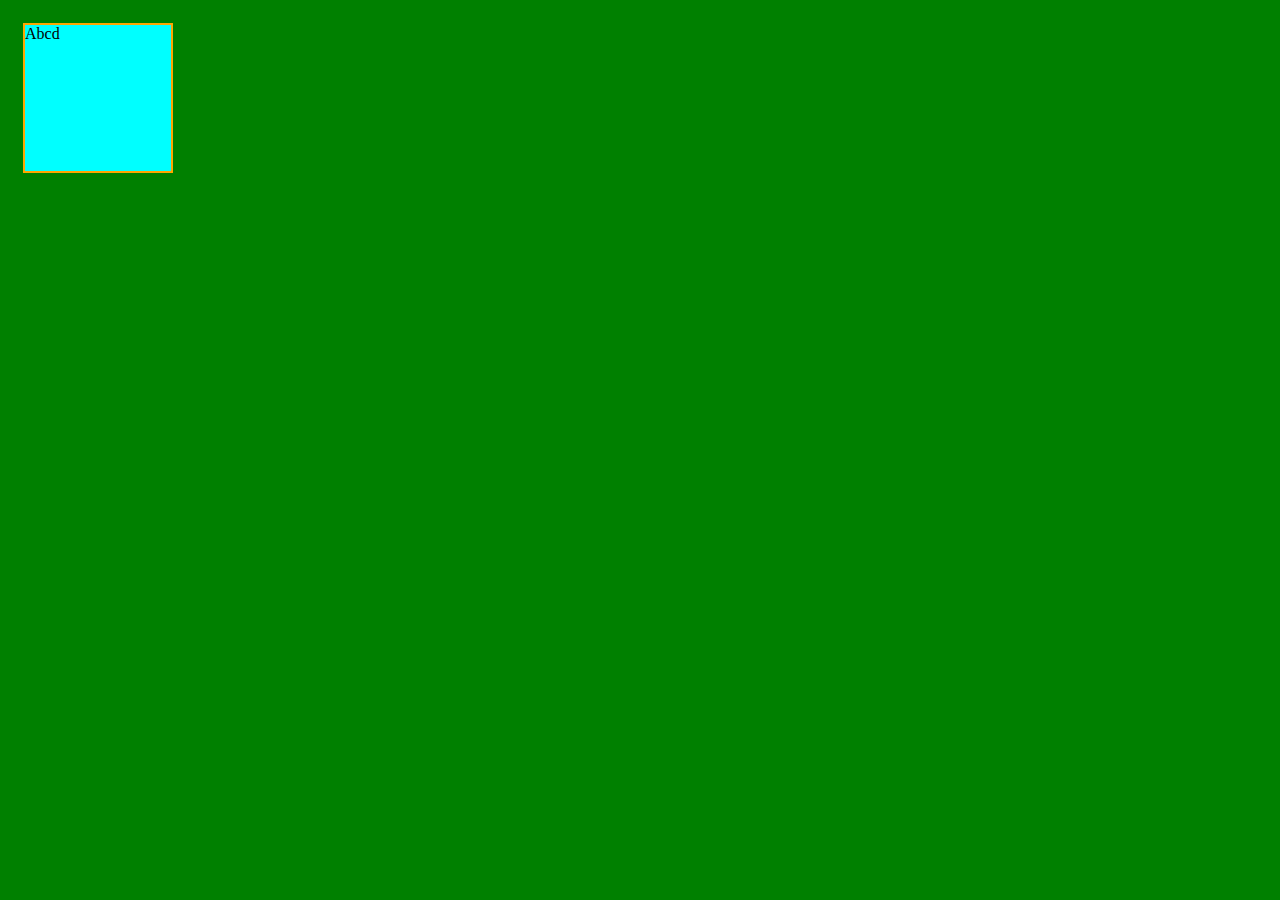
<file: Animation/index.html>
<!DOCTYPE html>
<html lang="en">
<head>
    <meta charset="UTF-8">
    <meta name="viewport" content="width=device-width, initial-scale=1.0">
    <title>Animation</title>
    <link rel="stylesheet" href="style.css">
</head>
<body>
    <!DOCTYPE html>
<html lang="en">
<head>
    <meta charset="UTF-8">
    <meta name="viewport" content="width=device-width, initial-scale=1.0">
    <title>Transition Property</title>
    <link rel="stylesheet" href="style.css">
</head>
<body>
    <div class="container">
        <div class="box">
            Abcd
        </div>
    </div>
</body>
</html>
</body>
</html>
</file>
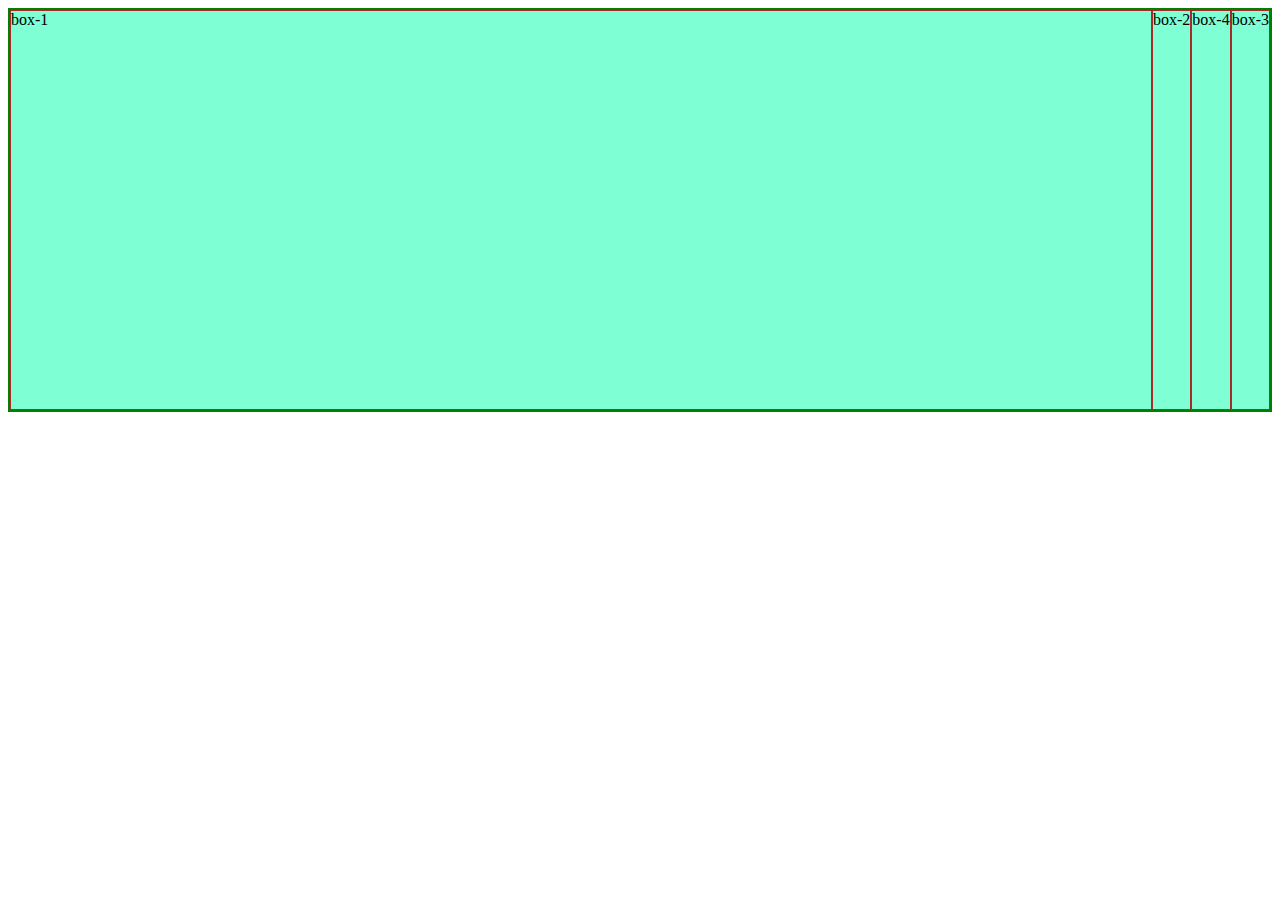
<file: Flexbox/index.html>
<!DOCTYPE html>
<html lang="en">
<head>
    <meta charset="UTF-8">
    <meta name="viewport" content="width=device-width, initial-scale=1.0">
    <title>Flex Box</title>
    <link rel="stylesheet" href="style.css">
</head>
<body>
    <div class="container">
       <div class="box" id="box1">box-1</div>
       <div class="box" id="box2">box-2</div>
       <div class="box" id="box3">box-3</div>
       <div class="box" id="box4">box-4</div> 
    </div>
</body>
</html>
</file>
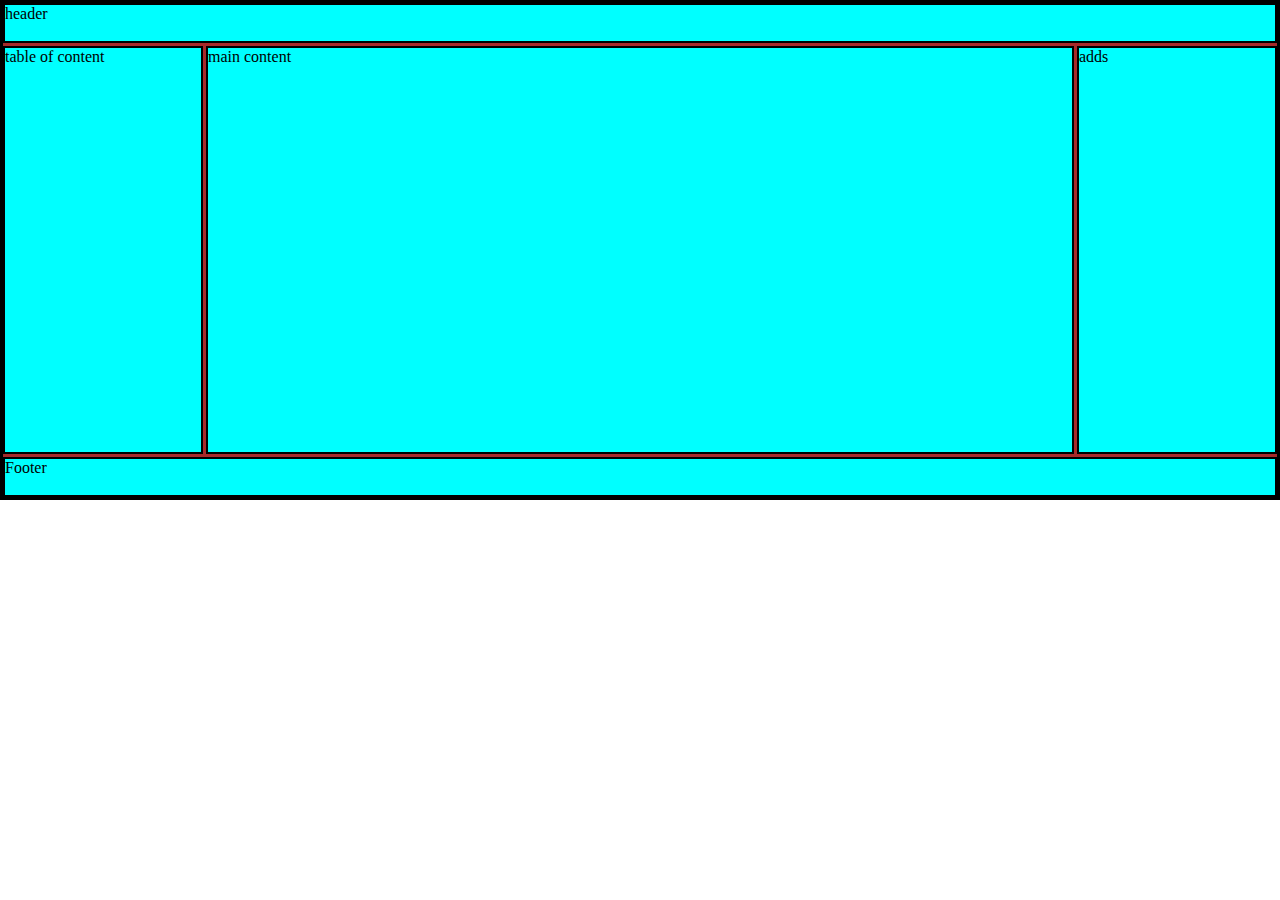
<file: Grid/index.html>
<!DOCTYPE html>
<html lang="en">
<head>
    <meta charset="UTF-8">
    <meta name="viewport" content="width=device-width, initial-scale=1.0">
    <title>Grid</title>
    <link rel="stylesheet" href="style.css">
</head>
<body>
    <div class="container">
        <div class="box" id="box1">header</div>
        <div class="box" id="box2">table of content</div>
        <div class="box" id="box3">main content</div>
        <div class="box" id="box4">adds</div>
        <div class="box" id="box5">Footer</div>
    </div>
</body>
</html>
</file>
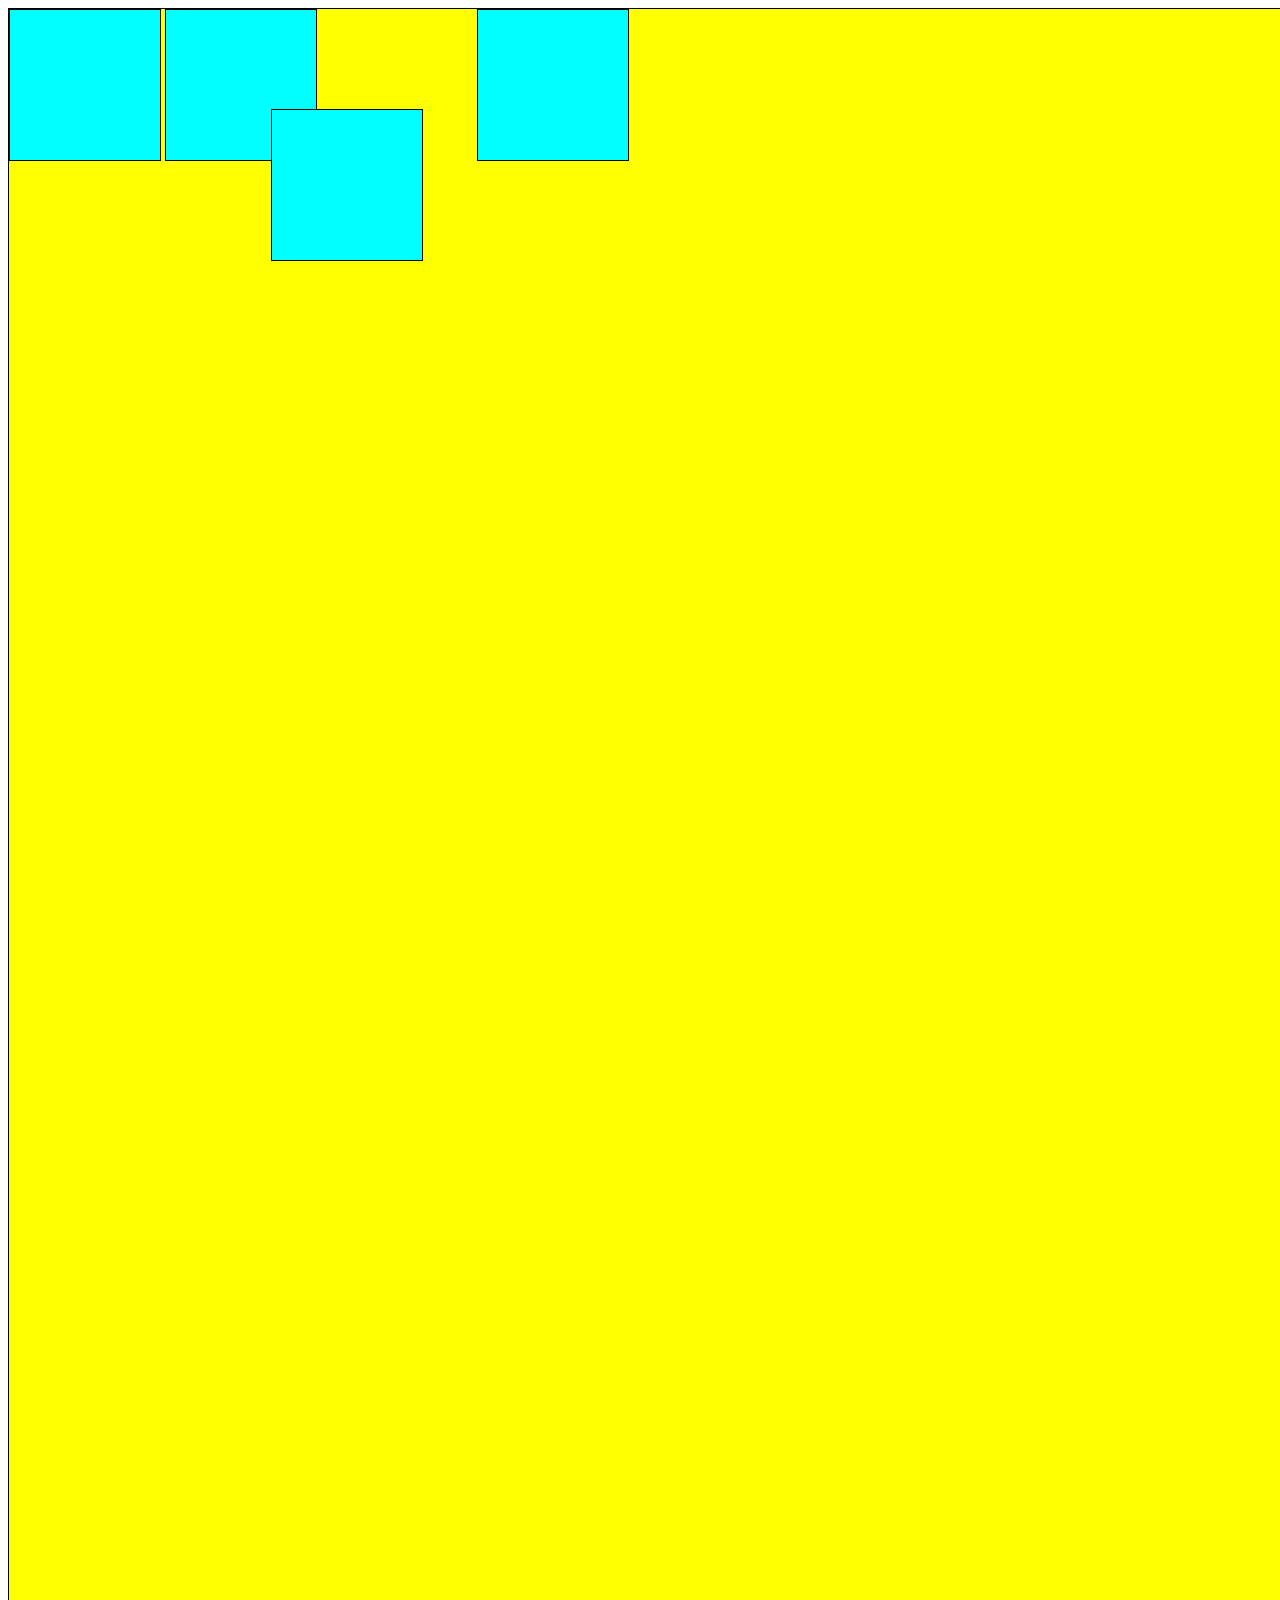
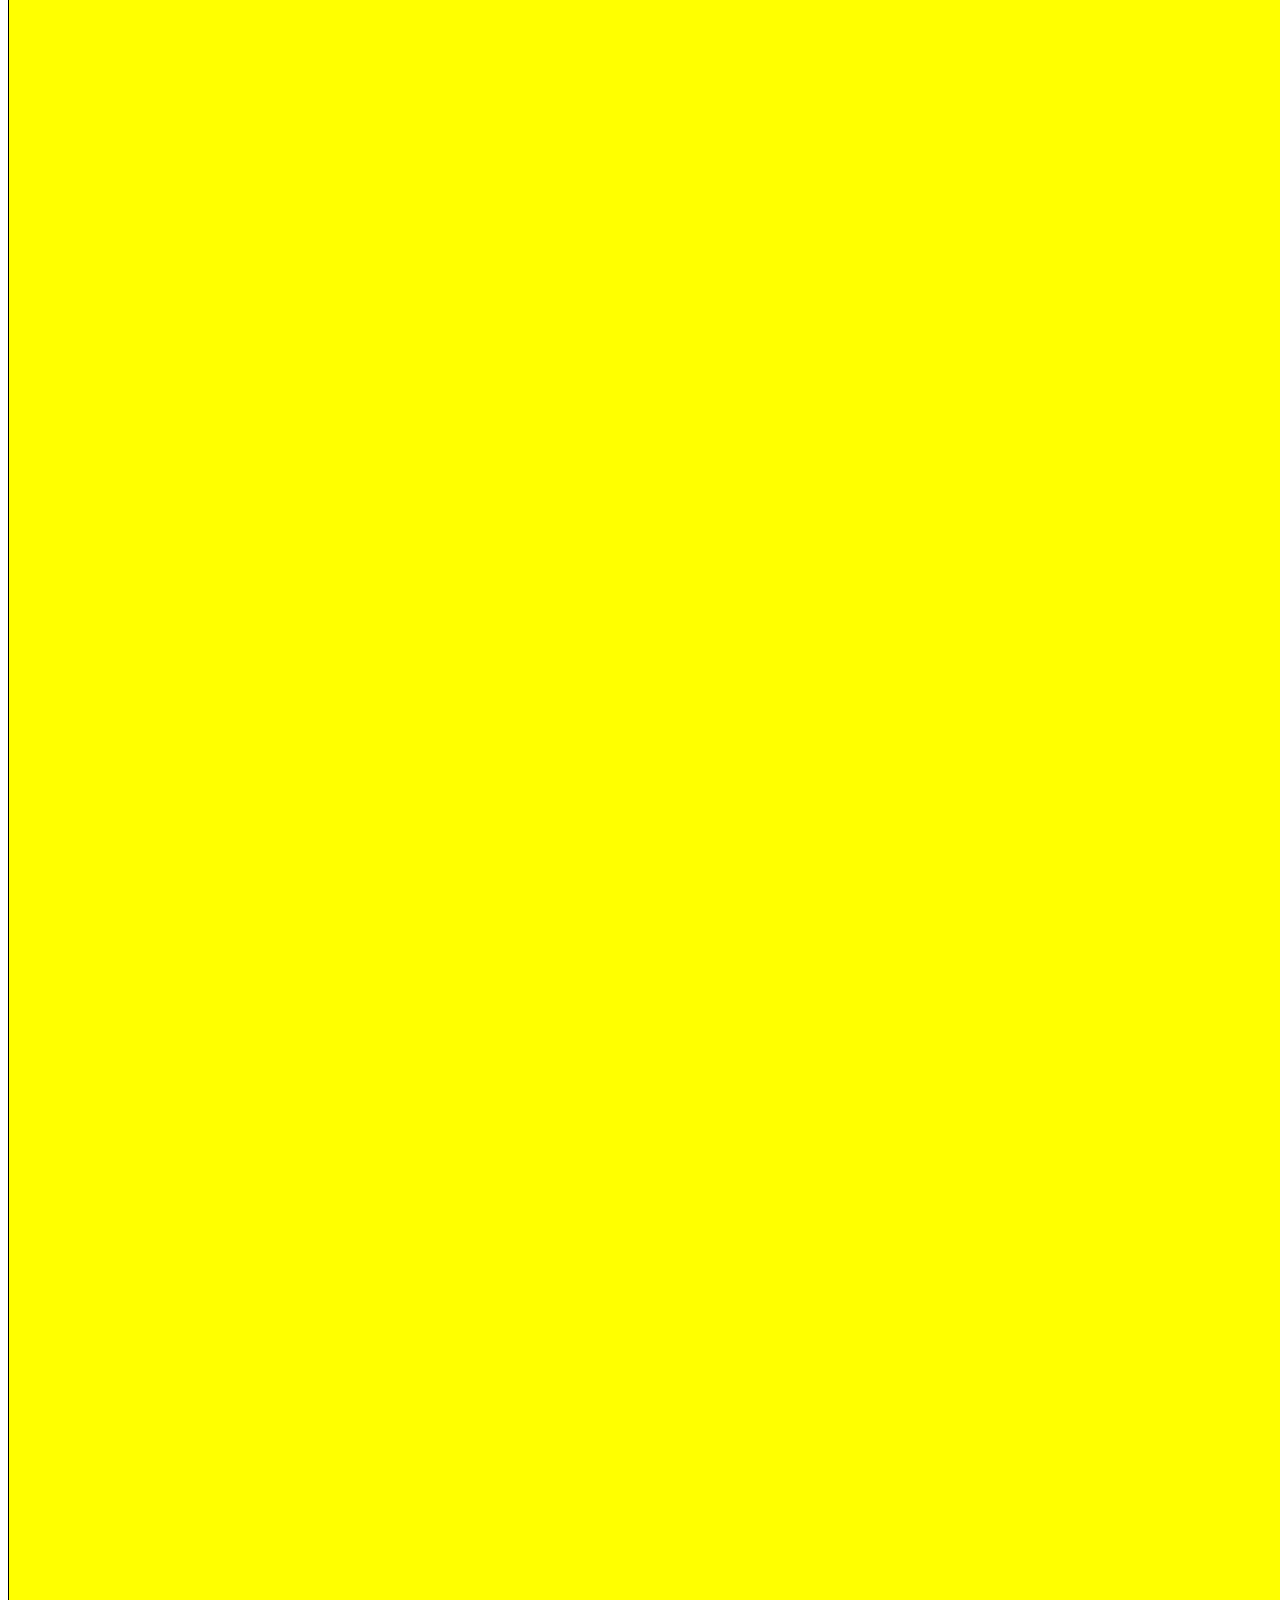
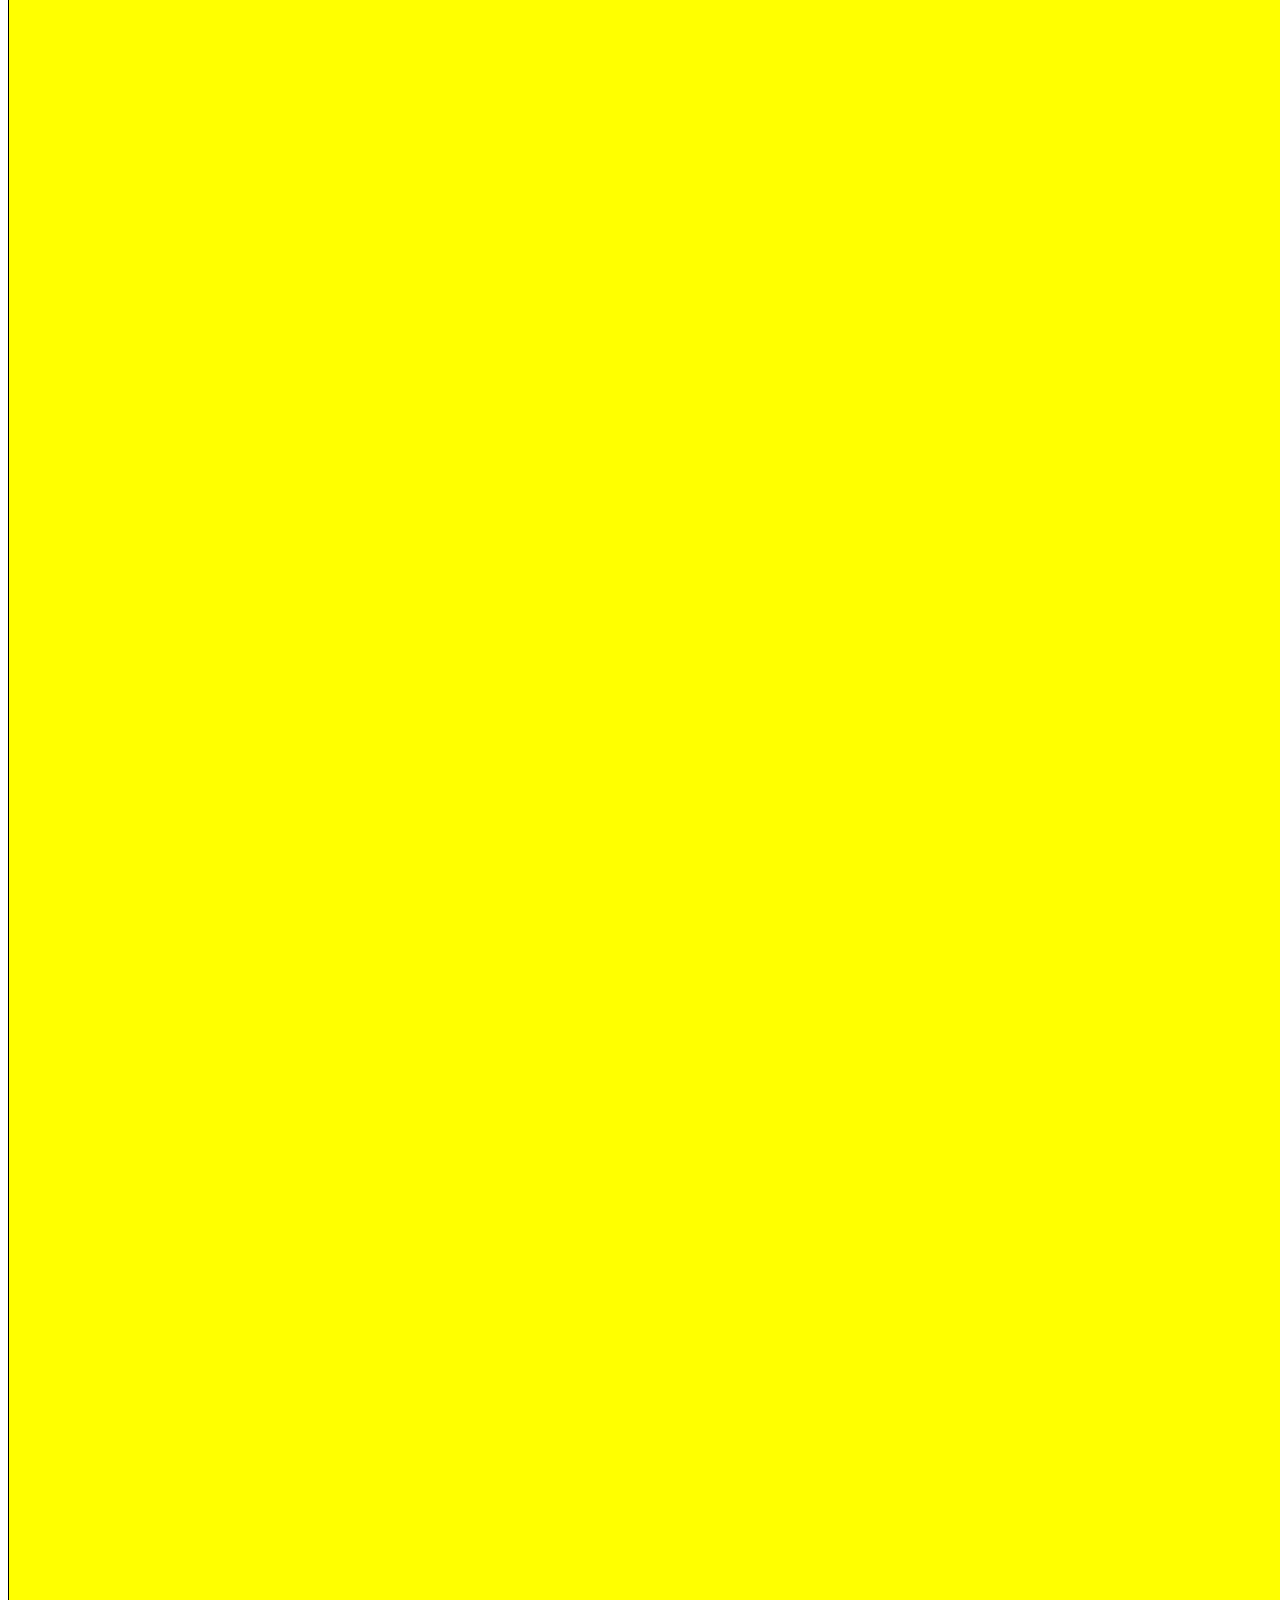
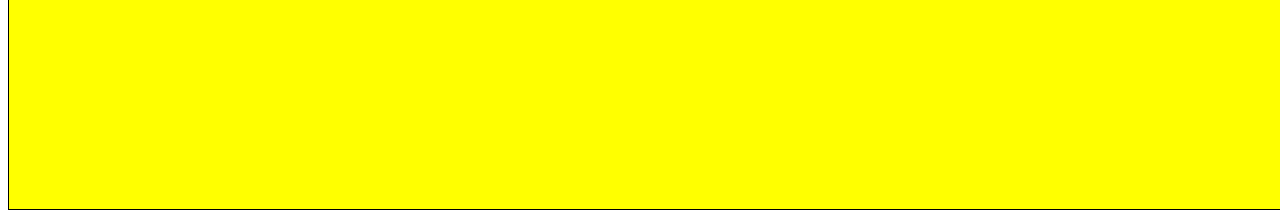
<file: positionProperty/index.html>
<!DOCTYPE html>
<html lang="en">
<head>
    <meta charset="UTF-8">
    <meta name="viewport" content="width=device-width, initial-scale=1.0">
    <link rel="stylesheet" href="style.css">
    <title>Position_property</title>
</head>
<body>
    <!-- <p>this is a para</p>
    <h1>This is heading 1</h1>
    <p>second para</p>
    <h1>Second Headind</h1> -->
    <div class="wrapper">
        <div class="box" id="box1"></div>
    <div class="box" id="box2"></div>
    <div class="box" id="box3"></div>
    <div class="box" id="box4"></div>
    </div>
    
</body>
</html>
</file>
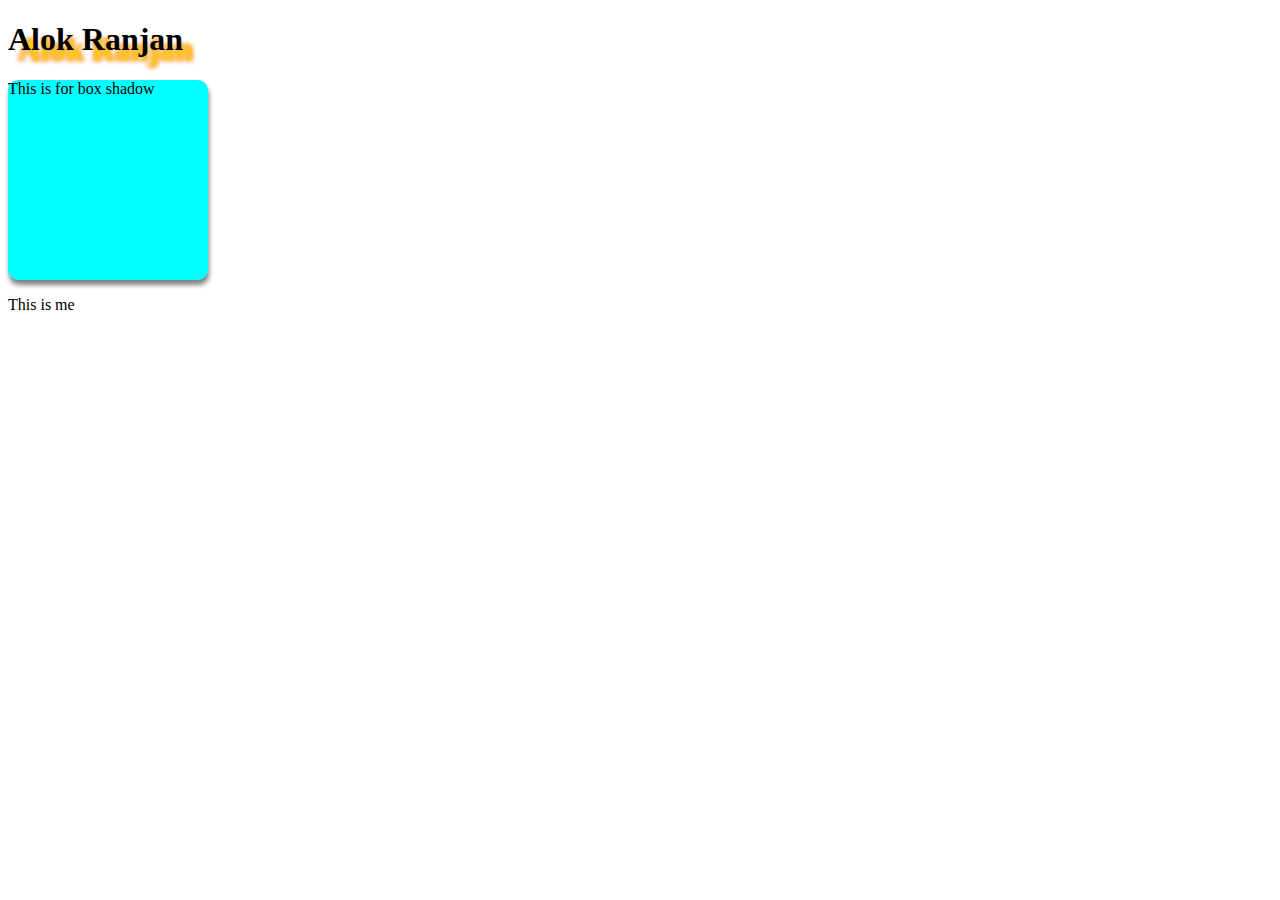
<file: shadow/index.html>
<!DOCTYPE html>
<html lang="en">
<head>
    <meta charset="UTF-8">
    <meta name="viewport" content="width=device-width, initial-scale=1.0">
    <link rel="stylesheet" href="style.css">
    <title>Shadows</title>
</head>
<body>
    <h1>Alok Ranjan</h1>
    <div class="box">This is for box shadow</div>
    <p>This is me</p>
</body>
</html>
</file>
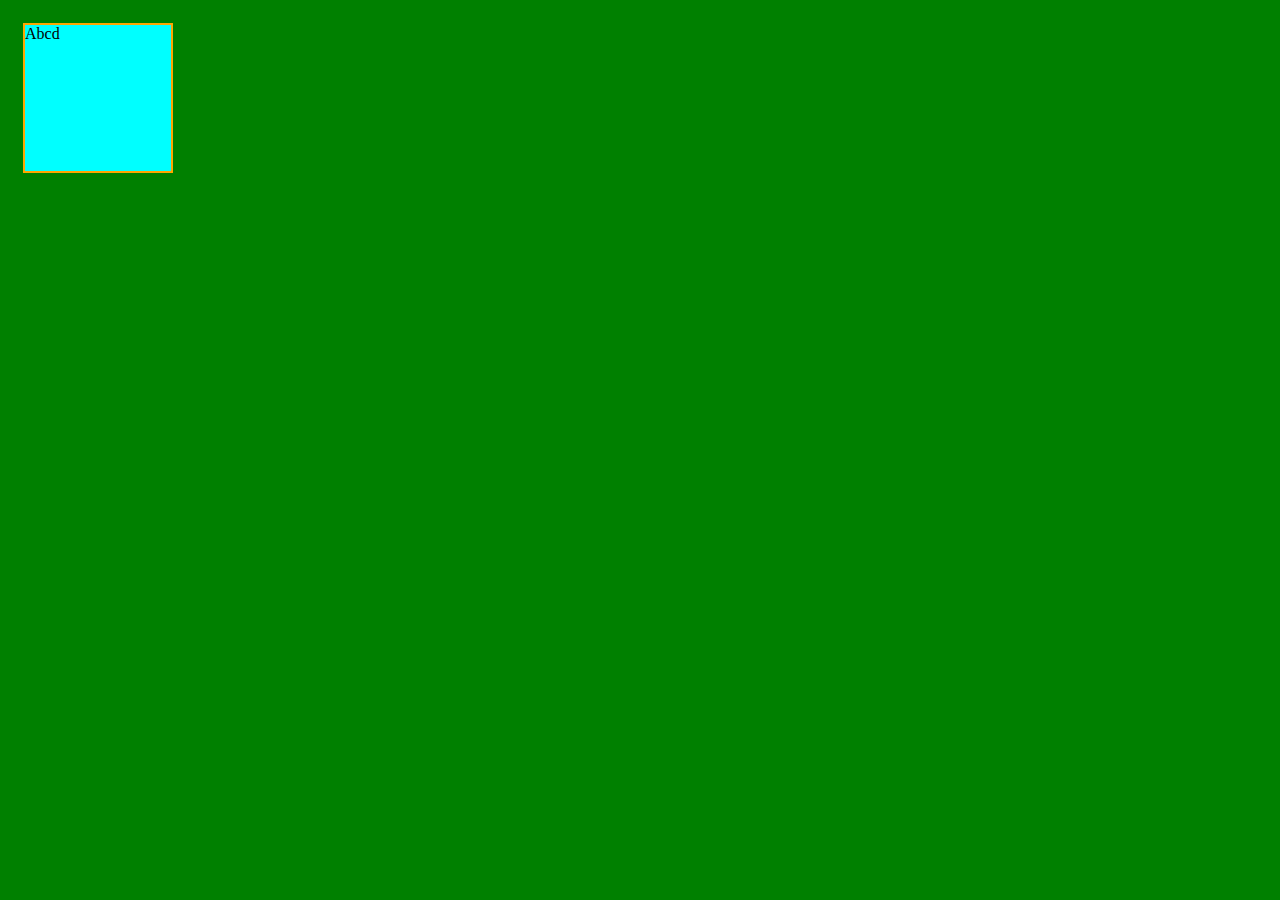
<file: TransitionProperty/index.html>
<!DOCTYPE html>
<html lang="en">
<head>
    <meta charset="UTF-8">
    <meta name="viewport" content="width=device-width, initial-scale=1.0">
    <title>Transition Property</title>
    <link rel="stylesheet" href="style.css">
</head>
<body>
    <div class="container">
        <div class="box">
            Abcd
        </div>
    </div>
</body>
</html>
</file>
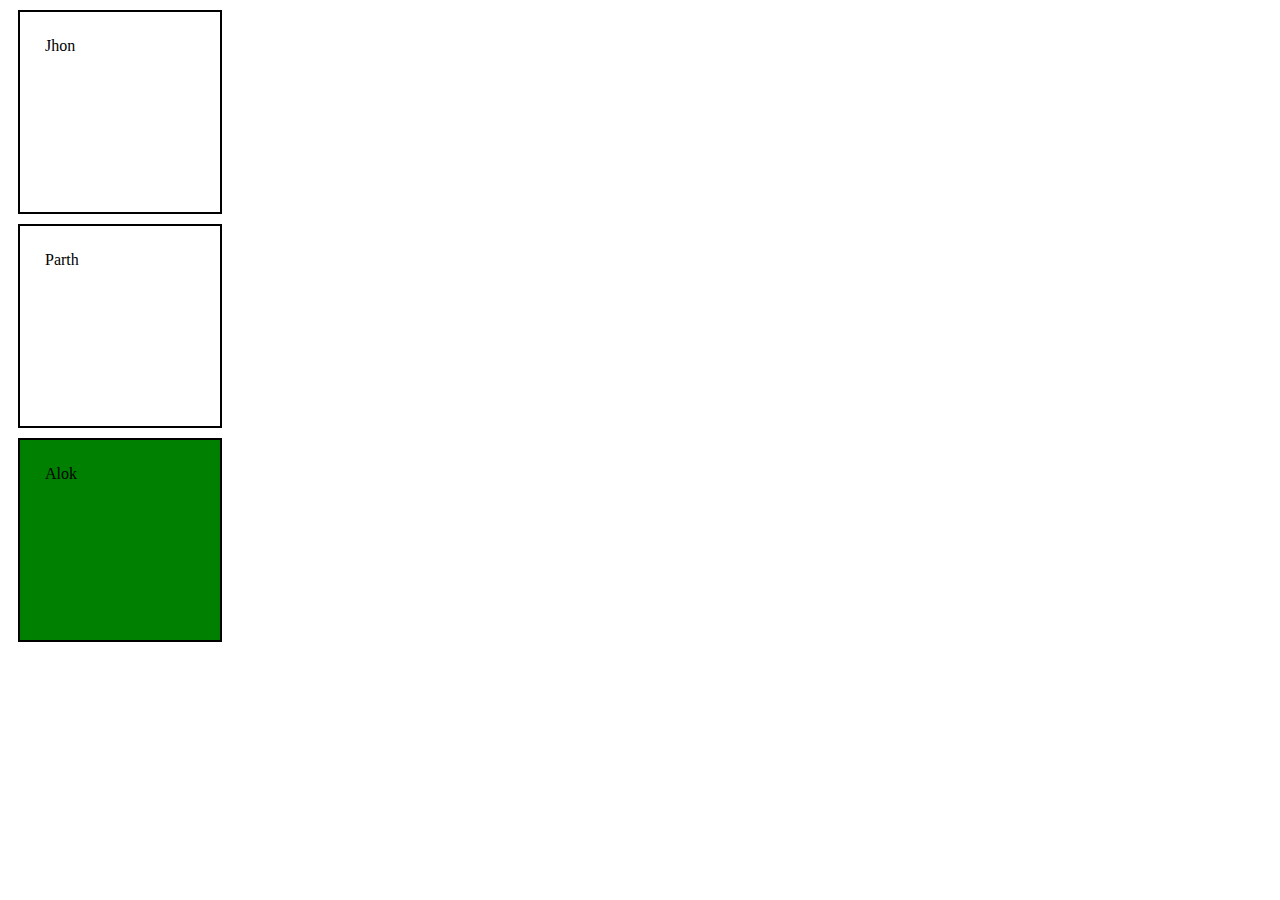
<file: BoxModel/box.html>
<!DOCTYPE html>
<html lang="en">
<head>
    <meta charset="UTF-8">
    <meta name="viewport" content="width=device-width, initial-scale=1.0">
    <title>Document</title>
    <link rel="stylesheet" href="style.css"></link>
</head>
<body>
    <div class="box" id="Jhon">Jhon</div>
    <div class="box" id="Parth">Parth</div>
    <div class="box" id="Alok">Alok</div>
</body>
</html>
</file>
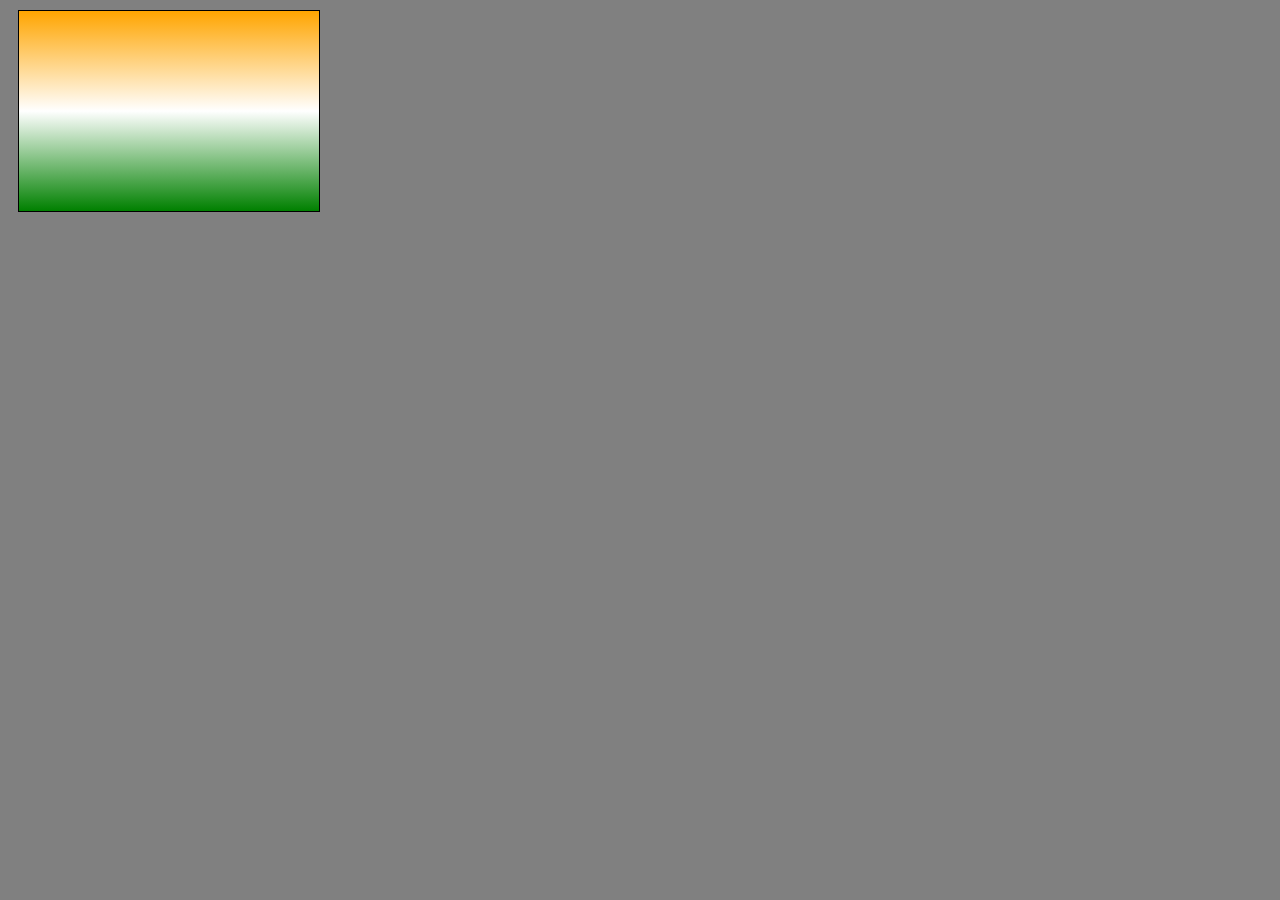
<file: GradientColors/indianflag.html>
<!DOCTYPE html>
<html lang="en">
<head>
    <meta charset="UTF-8">
    <meta name="viewport" content="width=device-width, initial-scale=1.0">
    <link rel="icon" name="Flag" href="flag.jpg">
    <link rel="stylesheet" href="Flag.css">
    <title>Indian Flag</title>
</head>
<body>
    <div class="flag"></div>
</body>
</html>
</file>
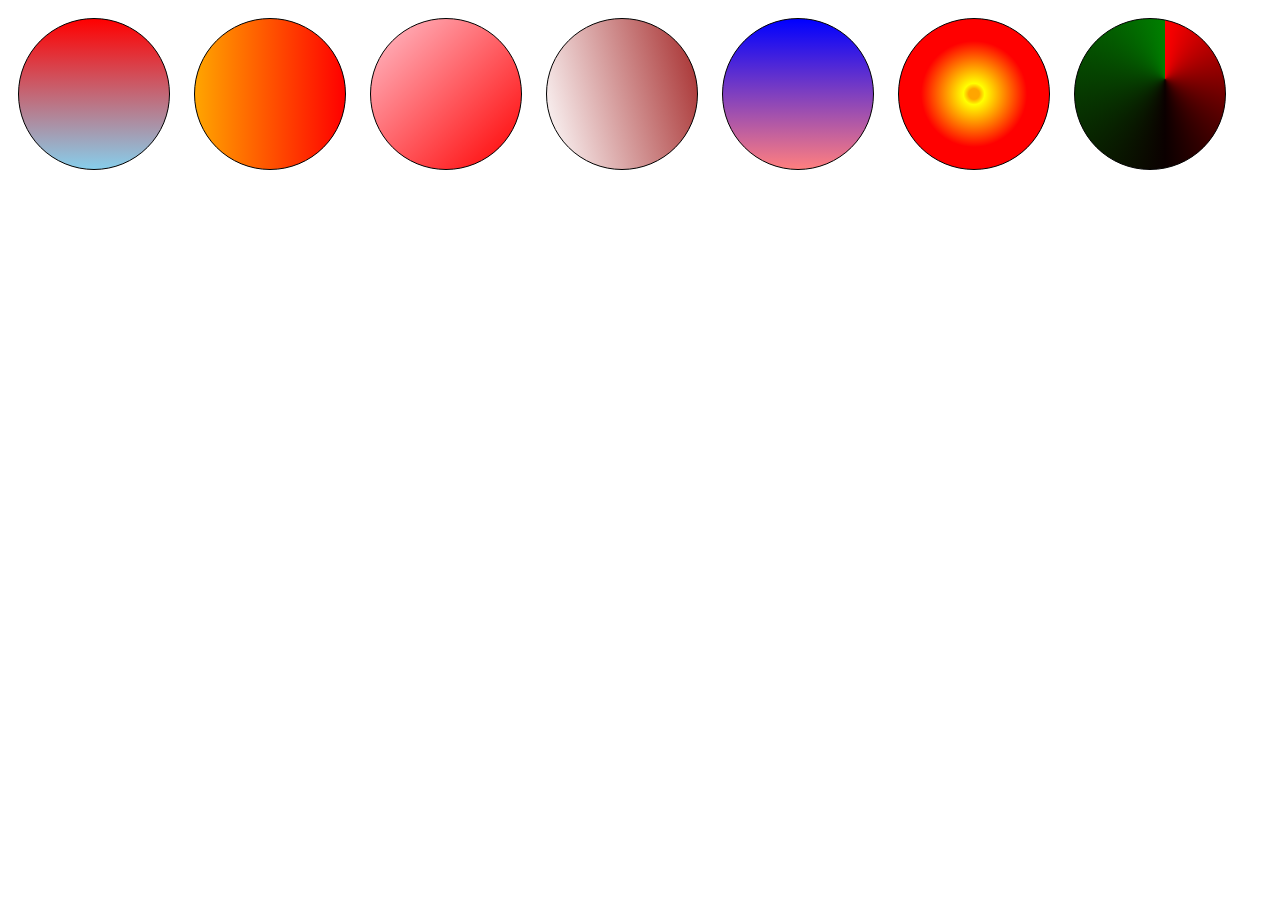
<file: GradientColors/LinearGradient.html>
<!DOCTYPE html>
<html lang="en">
<head>
    <meta charset="UTF-8">
    <meta name="viewport" content="width=device-width, initial-scale=1.0">
    <title>Gradient colors</title>
    <link rel="stylesheet" href="Style.css">
</head>
<body>
    <div id="box1"></div>
    <div id="box2"></div>
    <div id="box3"></div>
    <div id="box4"></div>
    <div id="box5"></div>
    <div class="mydiv"></div>
    <div class="conicgradient"></div>
</body>
</html>
</file>
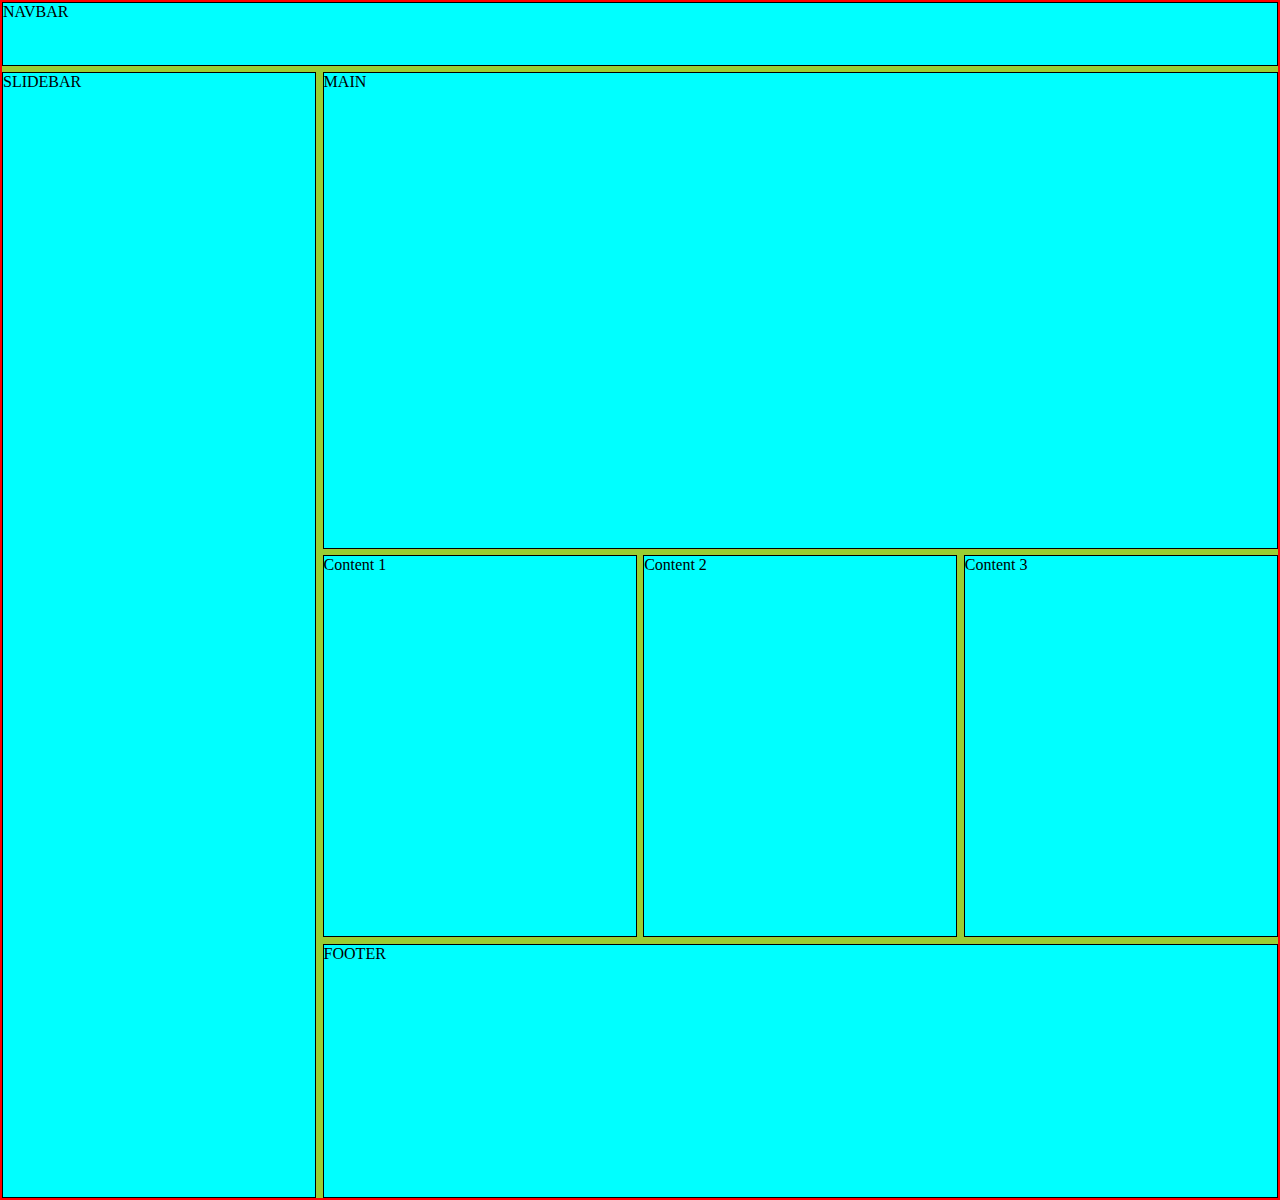
<file: Grid/Grid.html>
<!DOCTYPE html>
<html lang="en">
<head>
    <meta charset="UTF-8">
    <meta name="viewport" content="width=device-width, initial-scale=1.0">
    <title>Grid Practice</title>
    <link rel="stylesheet" href="Gridstyle.css">
</head>
<body>
    <div class="container">
        <div id="box1" class="box">NAVBAR</div>
        <div id="box2" class="box">SLIDEBAR</div>
        <div id="box3" class="box">MAIN</div>
        <div id="box4" class="box">Content 1</div>
        <div id="box5" class="box">Content 2</div>
        <div id="box6" class="box">Content 3</div>
        <div id="box7" class="box">FOOTER</div>
    </div>
</body>
</html>
</file>
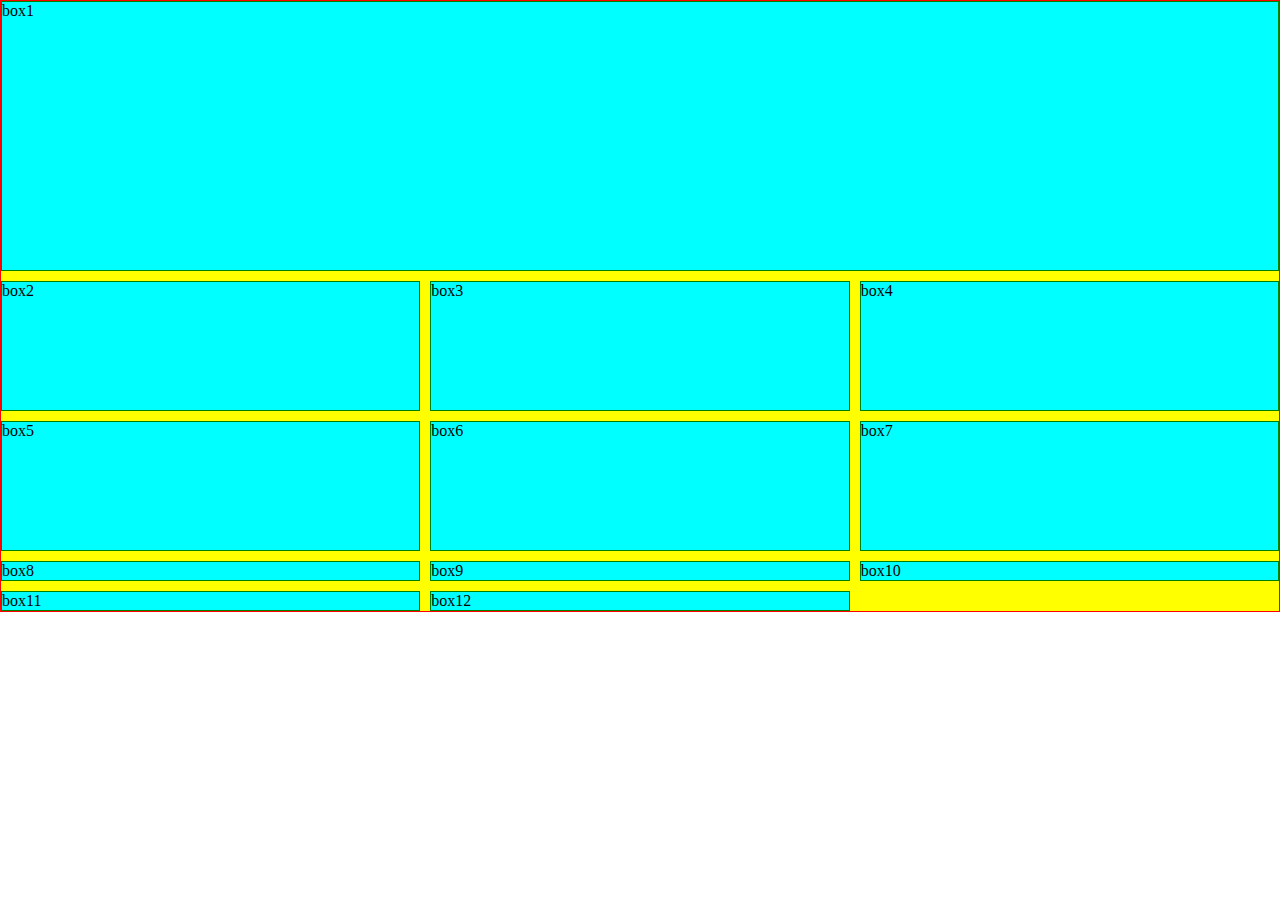
<file: Grid/grid.html>
<!DOCTYPE html>
<html lang="en">
<head>
    <meta charset="UTF-8">
    <meta name="viewport" content="width=device-width, initial-scale=1.0">
    <title>Advanced Grid</title>
    <link rel="stylesheet" href="gridcss.css">
</head>
<body>
    <div class="container">
        <div class="box" id="box1">box1</div>
        <div class="box">box2</div>
        <div class="box">box3</div>
        <div class="box">box4</div>
        <div class="box">box5</div>
        <div class="box">box6</div>
        <div class="box">box7</div>
        <div class="box">box8</div>
        <div class="box">box9</div>
        <div class="box">box10</div>
        <div class="box">box11</div>
        <div class="box">box12</div>
    </div>
</body>
</html>
</file>
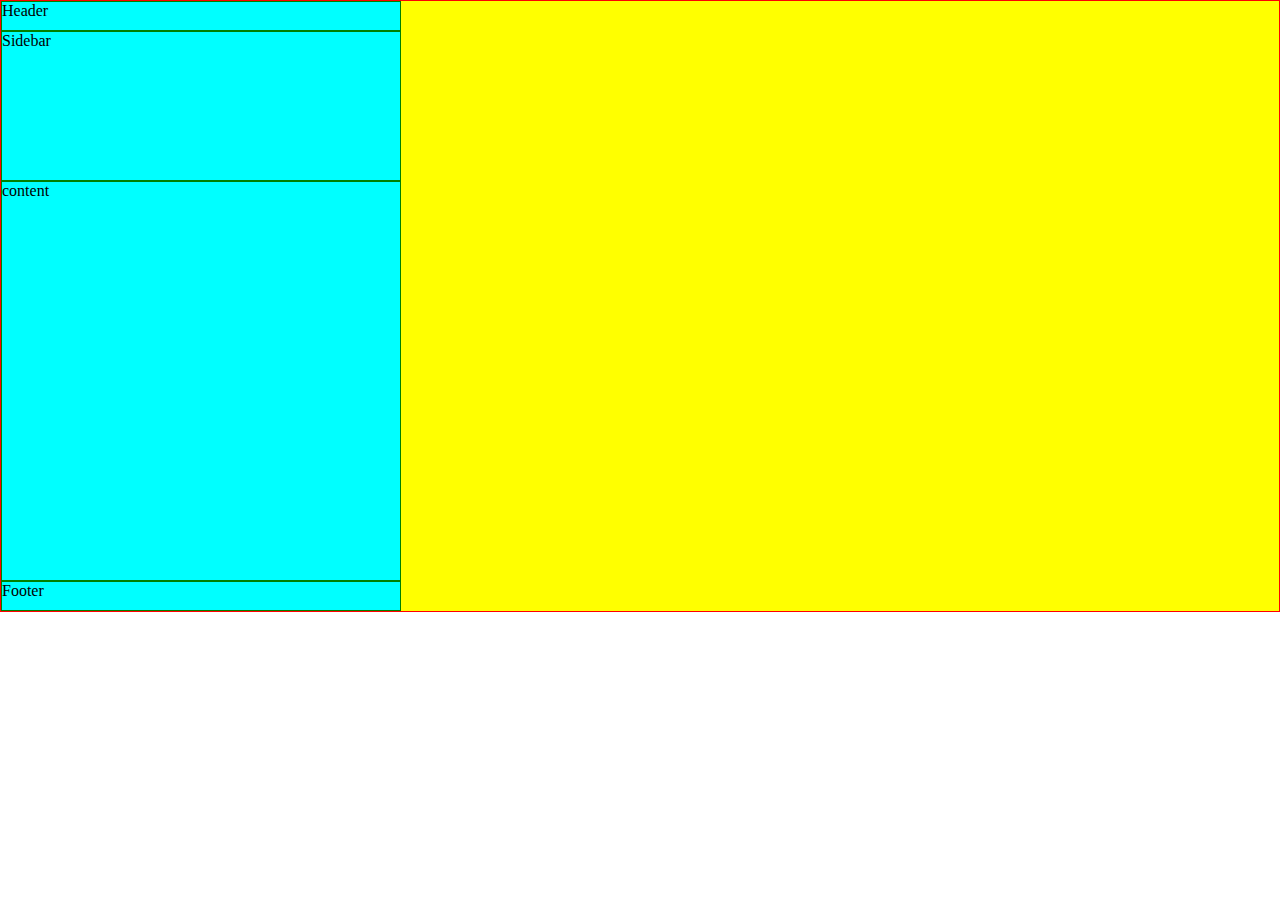
<file: Grid/gridtemplate.html>
<!DOCTYPE html>
<html lang="en">
<head>
    <meta charset="UTF-8">
    <meta name="viewport" content="width=device-width, initial-scale=1.0">
    <title>GRID-template-area</title>
    <link rel="stylesheet" href="gridtemplatecss.css">
</head>
<body>
    <div class="container">
        <div class="box" id="header">Header</div>
        <div class="box" id="sidebar">Sidebar</div>
        <div class="box" id="content">content</div>
        <div class="box" id="footer">Footer</div>
    </div>
</body>
</html>
</file>
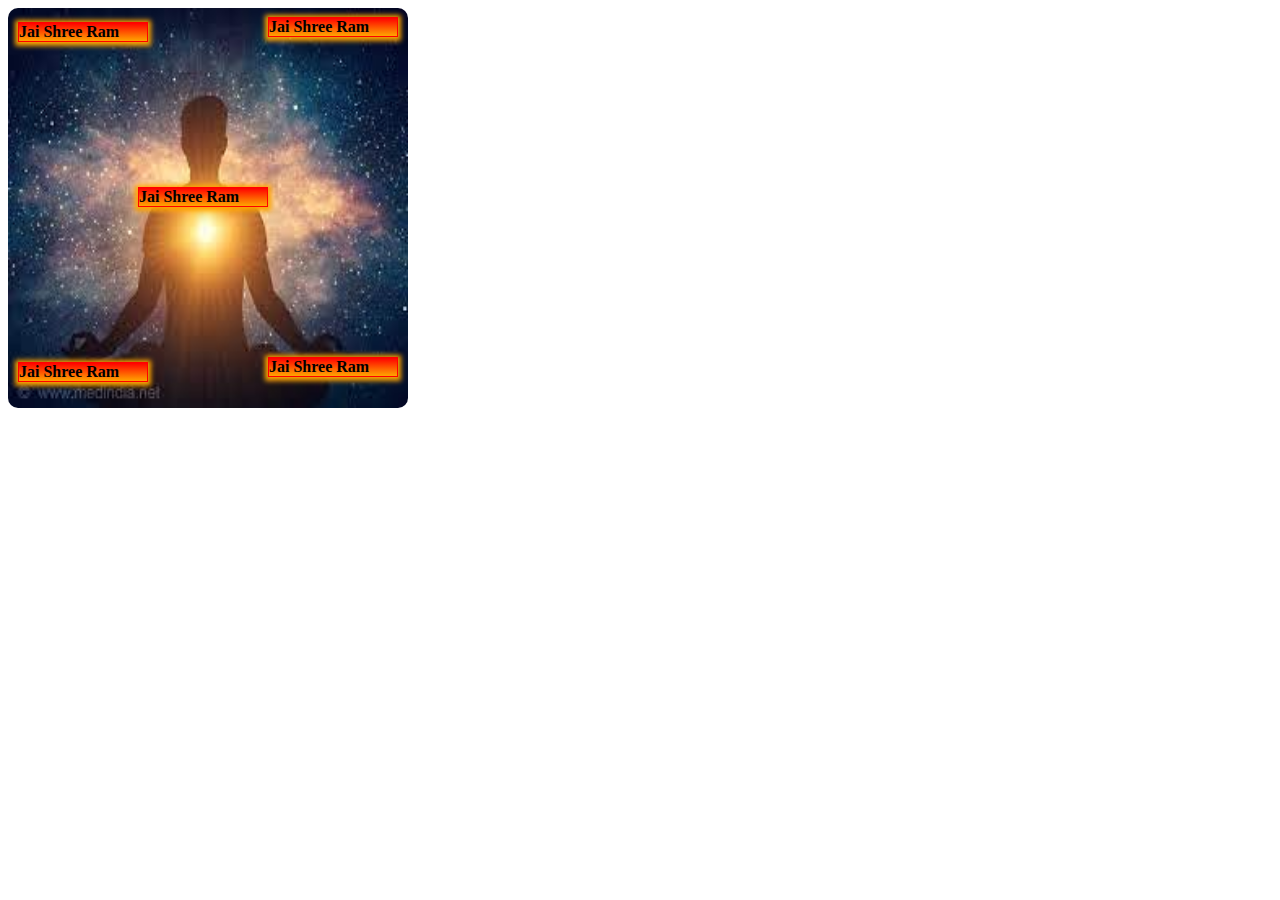
<file: positionProperty/imagetext.html>
<!DOCTYPE html>
<html lang="en">
<head>
    <meta charset="UTF-8">
    <meta name="viewport" content="width=device-width, initial-scale=1.0">
    <link rel="stylesheet" href="imagecss.css">
    <title>Document</title>
</head>
<body>
    <img src="spirit.jpeg" alt="Noimage founded" id="img">
    <div id="box1" class="om">Jai Shree Ram</div>
    <div id="box2" class="om">Jai Shree Ram</div>
    <div id="box3" class="om">Jai Shree Ram</div>
    <div id="box4" class="om">Jai Shree Ram</div>
    <div id="box5" class="om">Jai Shree Ram</div>
</body>
</html>
</file>
<file: Animation/style.css>
*{
    margin: 0px;
    padding: 0px;
    box-sizing: border-box;
}
.container{
    width: 100vw;
    height: 100vh;
    display: flex;
    background-color: green;
    border: 3px solid green;
}
.box{
    width: 150px;
    height: 150px;
    margin: 20px;
    background-color: aqua;
    border: 2px solid orange;
    /* animation-name: alok;
    animation-duration: 5s;
    animation-iteration-count: 4;
    animation-timing-function: ease-in;
    animation-delay: 1s; */
}
@keyframes alok {
    from{
        width: 150px;
    }
    to{
        width: 500px;
    }
    
}
</file>
<file: Flexbox/style.css>
.container{
   height: 400px; 
   border: 2px solid green;
   display: flex;
   /* flex-flow: column nowrap; */
   /* flex-wrap: wrap; */
   /* justify-content: flex-start;
   justify-content: flex-end;
   justify-content: center;
   justify-content: space-evenly;
   justify-content: space-around;
   justify-content: space-between; */
   /* align-items: flex-start;
   align-items: flex-end;
   align-items: center;
   align-items: stretch;
   align-items: baseline; */
   /* Bring the block to the centre */
   /* justify-content: center;
   align-items: center;
   gap: 20px; */
}
.box{
    border: 1px solid brown;
    background-color: aquamarine;
    /* flex-grow: 2;     */

}
#box1{
    order: 1;
    flex-grow: 2;  
}
#box2{
    order: 5;
}
#box3{
    order: 8;
}
#box4{
    order: 6;
}
</file>
<file: Grid/style.css>
*{
    margin:0;
    padding: 0;
    box-sizing: border-box;
}
.container{
    height: 500px;
    background-color: brown;
    border: 3px solid black;
    display: grid;
    grid-template-columns: 200px 1fr 200px;
    grid-template-rows: 40px 1fr 40px;
    gap: 3px;

}
.box{
    background-color: aqua;
    border: 2px solid black;
}
#box1,#box5{
    grid-column-start: 1;
    grid-column-end: 4;
}
</file>
<file: positionProperty/style.css>
/* p{
    position:static;
} */
div{
    display: inline-block;
    background-color: aqua;
    width: 150px;
    height: 150px;
    border: 1px solid black;
}
#box3{
    position: relative;
    top: 100px;
    right: 50px;
}
/* #box1{
    position:fixed;
} */
.wrapper{
    width: 5000px;
    height: 5000px;
    background-color: yellow;
}
#box4{
    position: sticky;
    top: 0px;
}
</file>
<file: shadow/style.css>
h1{
    text-shadow: 10px 10px 5px yellow,10px 10px 5px red;
}
.box{
    background-color: aqua;
    width: 200px;
    height: 200px;
    box-shadow: 1px 5px 5px grey;
    border-radius: 10px;
    
}
</file>
<file: TransitionProperty/style.css>
*{
    margin: 0px;
    padding: 0px;
    box-sizing: border-box;
}
.container{
    width: 100vw;
    height: 100vh;
    display: flex;
    background-color: green;
    border: 3px solid green;
}
.box{
    width: 150px;
    height: 150px;
    margin: 20px;
    background-color: aqua;
    border: 2px solid orange;
    /* transition: 2s; */
    /* transition-delay: 5s; AAne aur hatne me 5sec lagega */
    transition: transform 1s cubic-bezier(1,-1.17, 0.93,-0.33);
}
.box:hover{
    /* background-color: red;
    transform: rotate(45deg); */
    transform: translateX(500px);

}
</file>
<file: BoxModel/style.css>
.box{
    height: 150px;
    width: 150px;
    border: 2px solid black;
    margin: 10px;
    padding: 25px;
}
#jhon{
    background-color: orange;
}
#parth{
    background-color: white;
}
#Alok{
    background-color: green;
}
</file>
<file: GradientColors/Flag.css>
*{
    background-color: grey;
}
.flag{
    border: 1px solid black;
    width: 300px;
    height: 200px;
    margin: 10px;
    background-image: linear-gradient(to bottom,orange,White,green);
}
</file>
<file: GradientColors/Style.css>
div{
    border: 1px solid black;
    height: 150px;
    width: 150px;
    margin: 10px;
    display: inline-block;
    border-radius: 50%;
    text-align: center;
}
#box1{
    background-image: linear-gradient(red,skyblue);
}
#box2{
    background-image:linear-gradient(to left,red,orange);
}
#box3{
    background-image:linear-gradient(to top left,red,pink);
}
#box4{
    background-image:linear-gradient(75deg,white,brown);
}
#box5{
    background-image: linear-gradient(to top,rgba(255,0,0,0.5),rgba(0,0,255,1));
}
/* Radial Gradient */
.mydiv{
    background-image:radial-gradient(orange 5%,yellow 10%,red 50%);
}
.conicgradient{
    background-image:conic-gradient(red,yellow,green);
    background-image:conic-gradient(red 0deg,yellow 120deg,green 240deg);
    background-image: conic-gradient(at 60% 40%,red,rgb(11, 0, 0),green);
}
</file>
<file: Grid/Gridstyle.css>
*{
    margin:0px;
    padding: 0px;
    box-sizing: border-box;
}
.container{
    background-color: yellowgreen;
    height: 1200px;
    border: 2px solid red;
    display: grid;
    grid-template-columns: repeat(4,1fr);
    grid-template-rows: 0.2fr 1.5fr 1.2fr 0.8fr;
    grid-gap: 0.4rem;
    grid-template-areas: 
    "nav nav nav nav "
    "Sidebar main main main"
    "Sidebar content1 content2 content3"
    "Sidebar footer footer footer"
    ;
    
}

.box{
    margin: 0 auto;
    width: 100%;
    height: 100%;
    background-color: aqua;
    border: 1px solid black;
}

#box1{
    /* grid-column-start: 1;
    grid-column-end: 5;
    display: flex;  
    justify-content: center;
    align-items: center;
    font-weight: bolder; */
    grid-area: nav;
}

#box2{
    /* grid-row-start: 2;
    grid-row-end: 5; */
    grid-area: Sidebar;
}
#box3{
    /* grid-column-start: 2;
    grid-column-end: 5; */
    grid-area: main;
}
#box4{
    grid-area: content1;
}
#box5{
    grid-area: content2;
}
#box6{
    grid-area: content3;
}
#box7{
    /* grid-column-start: 2;
    grid-column-end: 5; */
    grid-area: footer;
}

@media (max-width:550px) {
    .container{
        grid-template-columns:1fr;
        grid-template-rows: 0.4fr 0.4fr 2.2fr 1.2fr 1.2fr 1.2fr 1fr;
    }
    #box1{
        grid-column: 1;
        grid-column-end: 2;
    }
    #box2{
        grid-column: 1;
        grid-column-end: 2;
    }
    #box3{
        grid-column: 1;
        grid-column-end: 2;
    }
    #box4{
        grid-column: 1;
        grid-column-end: 2;
    }
    #box5{
        grid-column: 1;
        grid-column-end: 2;
    }
    #box6{
        grid-column: 1;
        grid-column-end: 2;
    }
    #box7{
        grid-column: 1;
        grid-column-end: 2;
    }
}
</file>
<file: Grid/gridcss.css>
* {
  margin: 0;
  padding: 0;
  box-sizing: border-box;
}
.container {
  height: 612px;
  border: 1px solid red;
  background-color: yellow;
  display: grid;
  grid-template-rows: repeat(4, 1fr);
  grid-template-columns: repeat(3, 1fr);
  grid-gap: 10px;
}
.box {
  border: 1px solid green;
  background-color: aqua;
  /* height: 100px;
  width: 100px; */
 
}
#box1{
    /* grid-column-start: 1;
    grid-column-end: 4;
    grid-row-start: 1;
    grid-row-end: 3; */
    grid-area: 1/1/3/4 ;
}
</file>
<file: Grid/gridtemplatecss.css>
*{
    margin: 0;
    padding: 0;
    box-sizing: border-box;
}
.container{
    height: 612px;
    border: 1px solid red;
    background-color: yellow;
    display: grid;
    grid-template-columns: 400px;
    grid-template-rows:30px 150px 400px 30px;
    grid-template-areas: 
    "header"
    "sidebar"
    "content"
    "footer";
}


.box {
    border: 1px solid green;
    background-color: aqua;
    /* height: 100px;
    width: 100px; */
   
  }
  #header{
    grid-area: header;
  }
  #sidebar{
    grid-area:sidebar
  }
  #content{
    grid-area: content;
  }
  #footer{
    grid-area: footer;
  }
</file>
<file: positionProperty/imagecss.css>
#img{
    width: 400px;
    height: 400px;
    border-radius: 10px;
    margin: 10x;
}

.om{
    font-weight: bold;
    border: 1px solid red;
   
    width: 130px;
    box-sizing: border-box;
    margin: 10px;
    box-shadow: 0px 1px 5px 3px orange;
}
#box1{
    position: relative;
    bottom: 400px;
    background-image: linear-gradient(red, orange);
}
#box2{
    position: relative;
    bottom:435px;
    left: 250px;
    background-image: linear-gradient(red, orange);
}
#box3{
    position: relative;
    bottom: 120px;
    background-image: linear-gradient(red, orange);
}


#box4{
    position: relative;
    bottom: 155px;
    left: 250px;
    background-image: linear-gradient(red, orange);
}

#box5{
    position: relative;
    bottom: 355px;
    left: 120px;
    background-image: linear-gradient(red, orange);
}
#img:hover{
    box-shadow: 0px 0px 10px 10px red;
}
</file>
